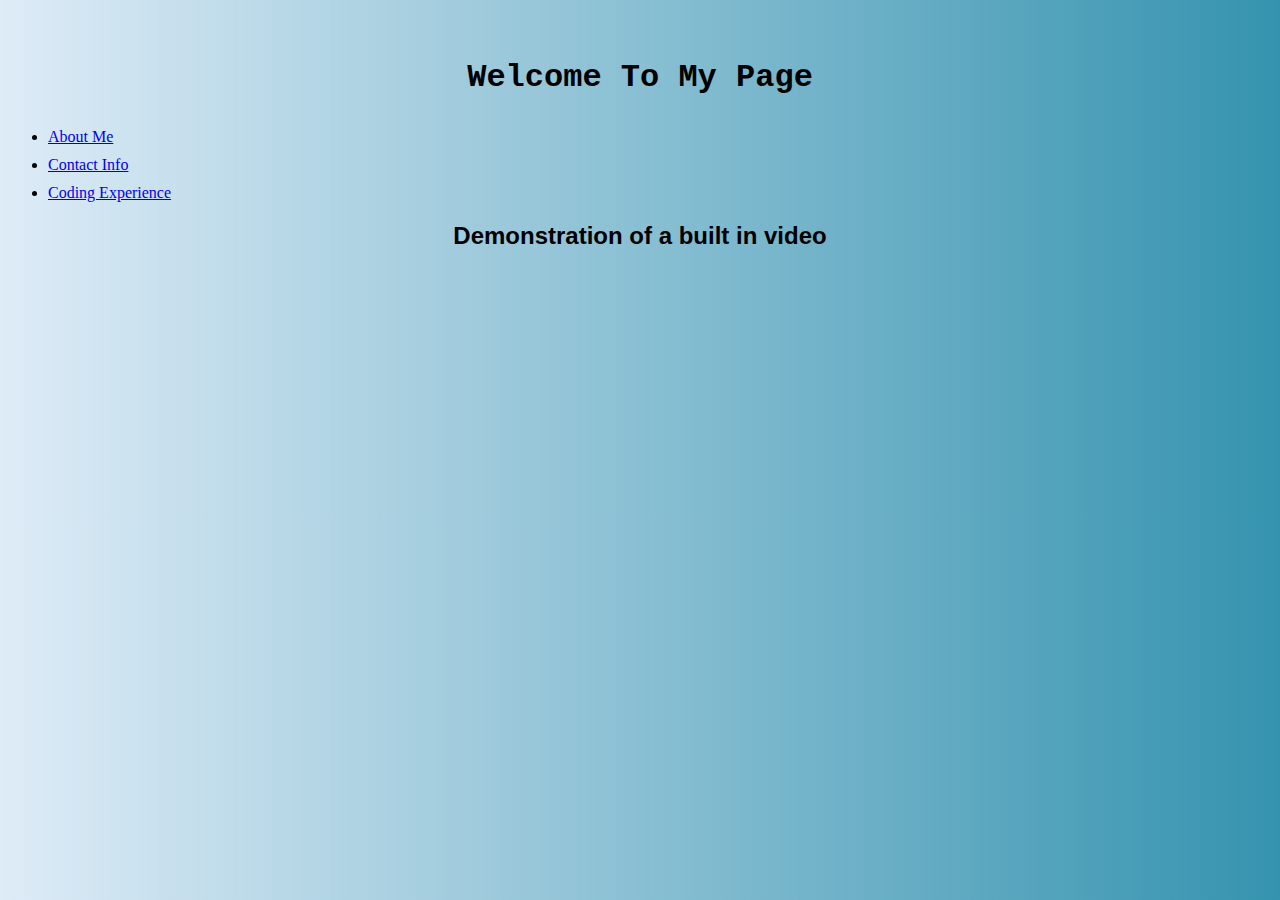
<file: index.html>
<!DOCTYPE html>
<html lang="en">
<head>
    <meta charset="UTF-8">
    <meta name="viewport" content="width=device-width, initial-scale=1.0">
    <title>Simen's Nettside</title>
    <link rel="stylesheet" href="styles.css">
</head>
<body>
    <p id="Overskrift">
        <h1>Welcome To My Page</h1>
    </p>
    <ul>
        <li><a href="./Content/about Me.html"> About Me</a></li>
        <li><a href="Content/Contact info.html"> Contact Info</a></li>
        <li><a href="Content/3dEngine/Coding Experience.html"> Coding Experience</a></li>

    </ul>
    <div>
        <h2 id="videotext">Demonstration of a built in video</h2>
        <iframe width="400" height="200" src="https://www.youtube.com/embed/bT7fKClbEsY?si=iPwYPvaicReJJq-k" title="YouTube video player" frameborder="0" allow="accelerometer; autoplay; clipboard-write; encrypted-media; gyroscope; picture-in-picture; web-share" allowfullscreen></iframe>
       
        <iframe width="400" height="200" src="https://www.youtube.com/embed/GJm7H9IP5SU" title="YouTube video player" frameborder="0" allow="accelerometer; autoplay; clipboard-write; encrypted-media; gyroscope; picture-in-picture; web-share" allowfullscreen></iframe>
       
    </div>
    
    
</body>
</html>
</file>
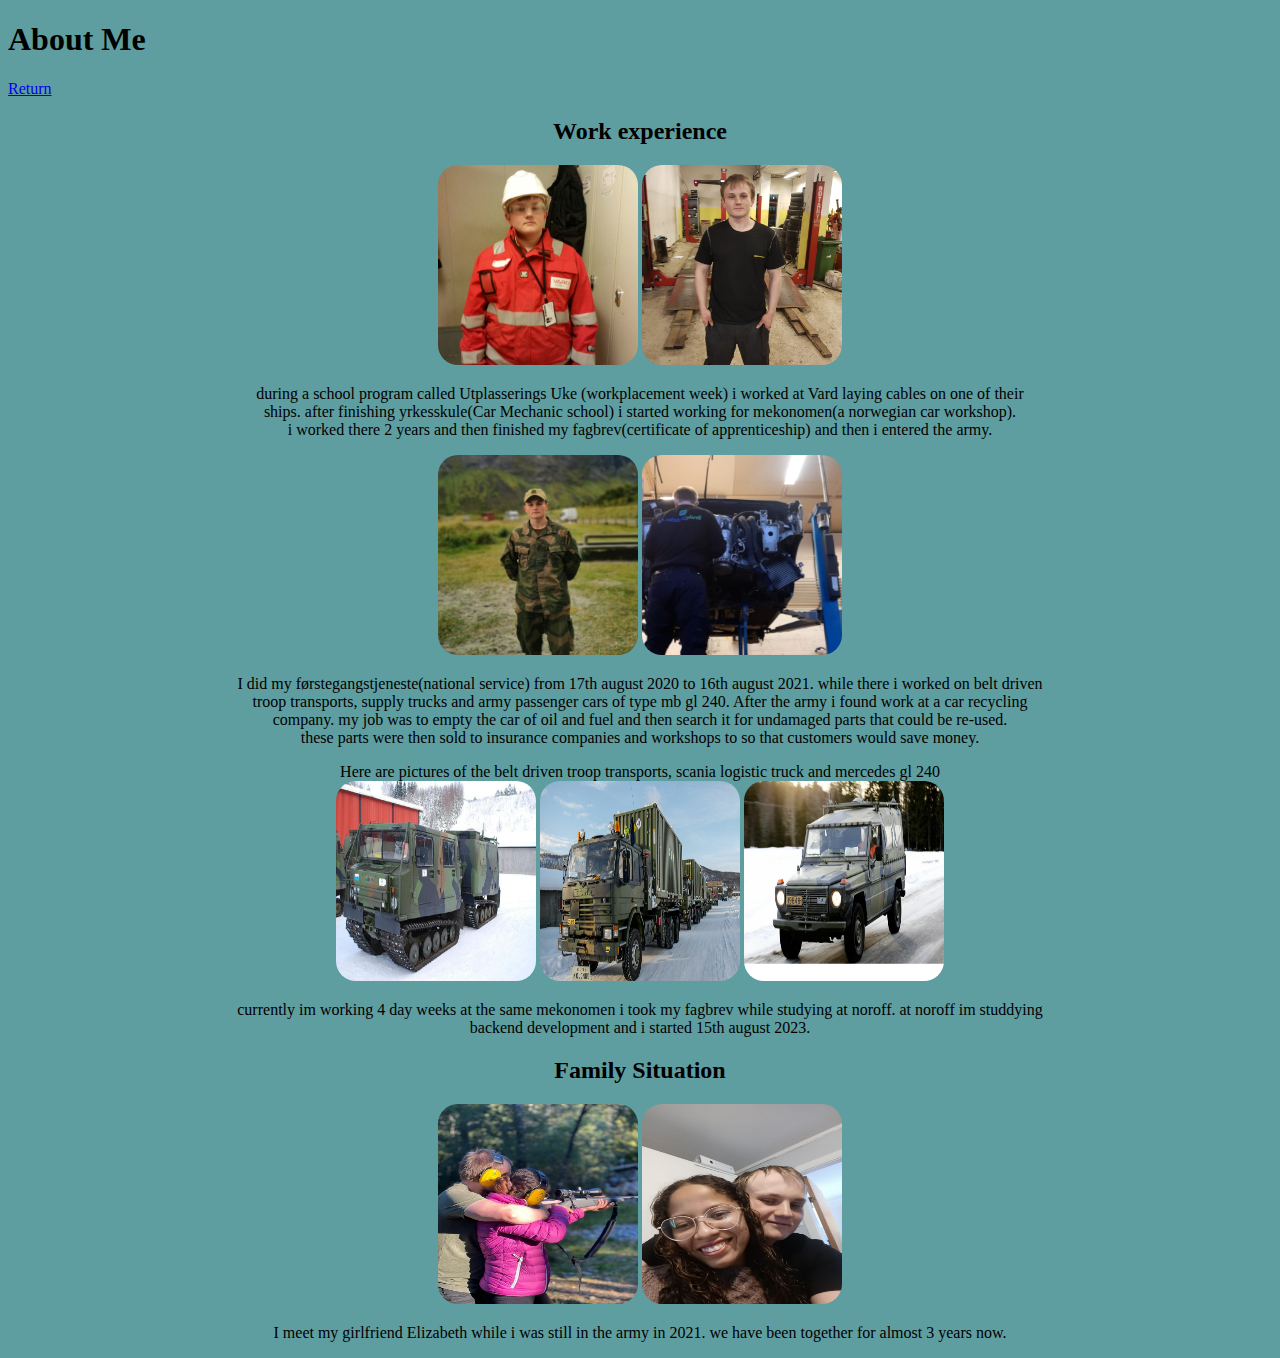
<file: Content/about Me.html>
<!DOCTYPE html>
<html lang="en">
<head>
    <meta charset="UTF-8">
    <meta name="viewport" content="width=device-width, initial-scale=1.0">
    <title>About Me</title>
    <style>
        html{
            background-color: cadetblue;
        }
        h3{
            text-align: center;
           
        }
        h2
        {
            text-align: center;
        }
        .photo
        {
            border-radius: 20px;
            border-color: black;
             width: 200px; height: 200px;
        }
        div{
            text-align: center;
            
        }
        
    </style>
</head>
<body>
    <h1>About Me</h1>
    <a href="../index.html"> Return</a>
    <h2>Work experience</h2>
    <div>
        <img src="Simen Vard.png" alt="Simen Vard" class="photo">
        <img src="Simen mekaniker1.png" alt="Simen Mekaniker" class="photo">
        <p>
            during a school program called Utplasserings Uke (workplacement week) i worked at Vard laying cables
            on one of their <br> ships. after finishing yrkesskule(Car Mechanic school) i started working for mekonomen(a norwegian car workshop). <br>
            i worked there 2 years and then finished my fagbrev(certificate of apprenticeship) and then i entered the army.
            
        </p>
    </div>

    <div>
        <img src="Simen Forsvar.png" alt="Simen Forsvaret" class="photo">
        <img src="Simen mekaniker2.png" alt="Simen Mekaniker" class="photo">
        <p>
            I did my førstegangstjeneste(national service) from 17th august 2020 to 16th august 2021. while there i worked on belt driven <br>
            troop transports, supply trucks and army passenger cars of type mb gl 240. After the army i found work at a car recycling <br>
            company. my job was to empty the car of oil and fuel and then search it for undamaged parts that could be re-used. <br>
            these parts were then sold to insurance companies and workshops to so that customers would save money.
            
        </p>
    </div>
   
    <div>
        Here are pictures of the belt driven troop transports, scania logistic truck and mercedes gl 240 <br>
        <img src="beltevogn.png" alt="" class="photo" title="Belt Driven">
        
        <img src="scania lastebil.png" alt="" class="photo" title="Truck">
        <img src="mb gl 240.png" alt="" class="photo">
    </div>
<div>
    <p>
        currently im working 4 day weeks at the same mekonomen i took my fagbrev while studying at noroff. at noroff im studdying <br>
        backend development and i started 15th august 2023.

       </p>
</div>
 
    
    <h2>Family Situation</h2>
    <div>
        <img src="S+E.png" alt="Simen + Elizabeth" class="photo">
        <img src="S+E 2.png" alt="Simen + Elizabeth" class="photo">
        <p>
            I meet my girlfriend Elizabeth while i was still in the army in 2021. we have been together for almost 3 years now. <br>
            
            
        </p>
      
    </div>

   
        
    
 
    
    
    
    
    
    
    
  </div>
    
</body>
</html>
</file>
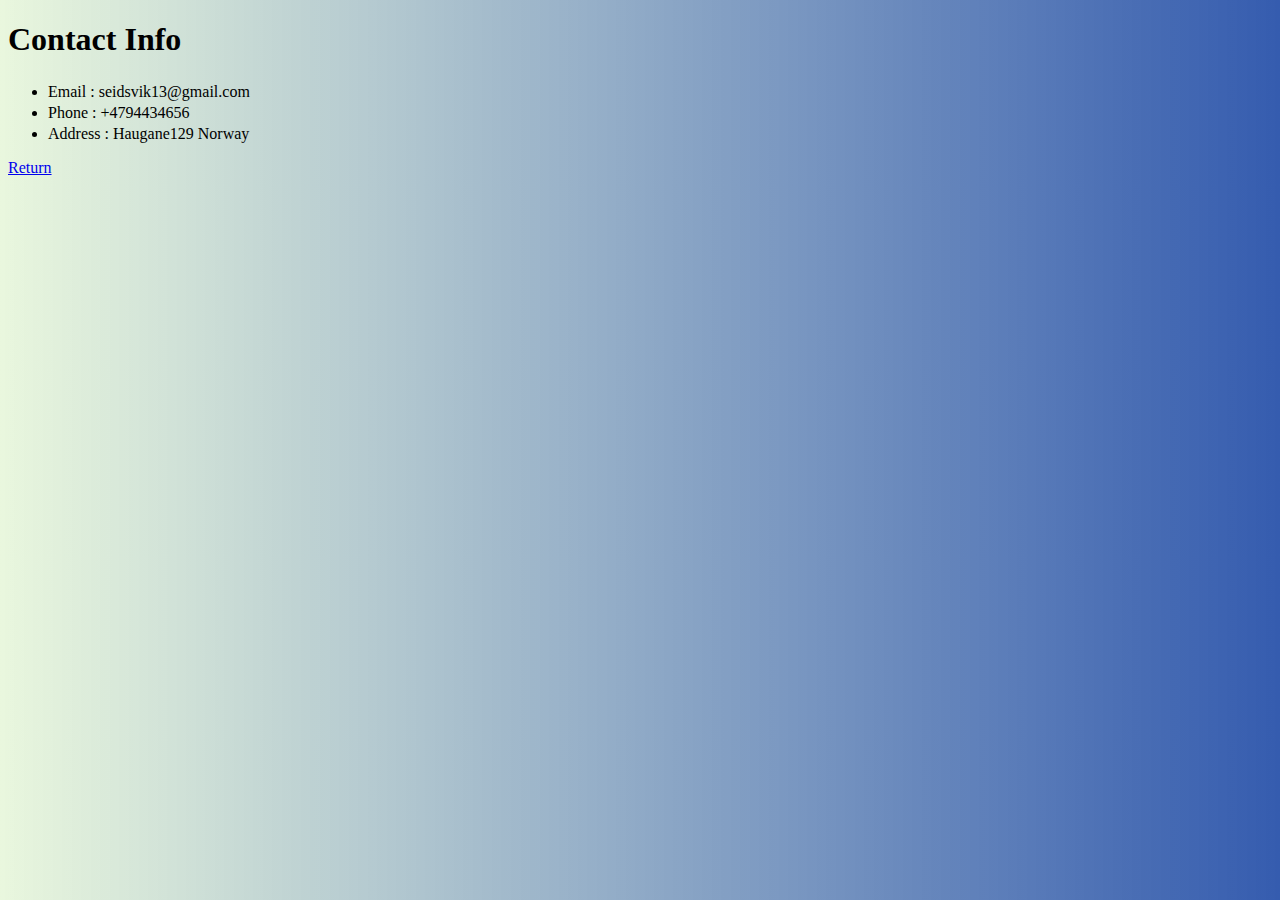
<file: Content/Contact info.html>
<!DOCTYPE html>
<html lang="en">
<head>
    <meta charset="UTF-8">
    <meta name="viewport" content="width=device-width, initial-scale=1.0">
    <title>Contact Info</title>
    <style>
        html{
            background-image: linear-gradient(to right, rgba(209, 238, 185, 0.473), rgb(53, 92, 175));
        }
        li{
            padding-top: 3px;
        }
    </style>
</head>
<body>
    <h1>Contact Info</h1>
    <ul>
        <li>Email : seidsvik13@gmail.com</li>
        <li>Phone : +4794434656</li>
        <li>Address : Haugane129 Norway</li>
    </ul>

    <p>

    </p>
    <a href="../index.html"> Return</a>
    
</body>
</html>
</file>
<file: styles.css>
html{
    background-image: linear-gradient(to right, rgba(185, 214, 238, 0.473), rgb(53, 147, 175));
    
}
h1
{
    font-family: 'Courier New', Courier, monospace;
    padding-top: 3%;
    text-align: center;
   
}
li
{
    padding-top: 10px;
}
#videotext
{
   font-family: 'Lucida Sans', 'Lucida Sans Regular', 'Lucida Grande', 'Lucida Sans Unicode', Geneva, Verdana, sans-serif;
   padding-bottom: 35px;
}
div
{
    
    text-align: center;
}
</file>
